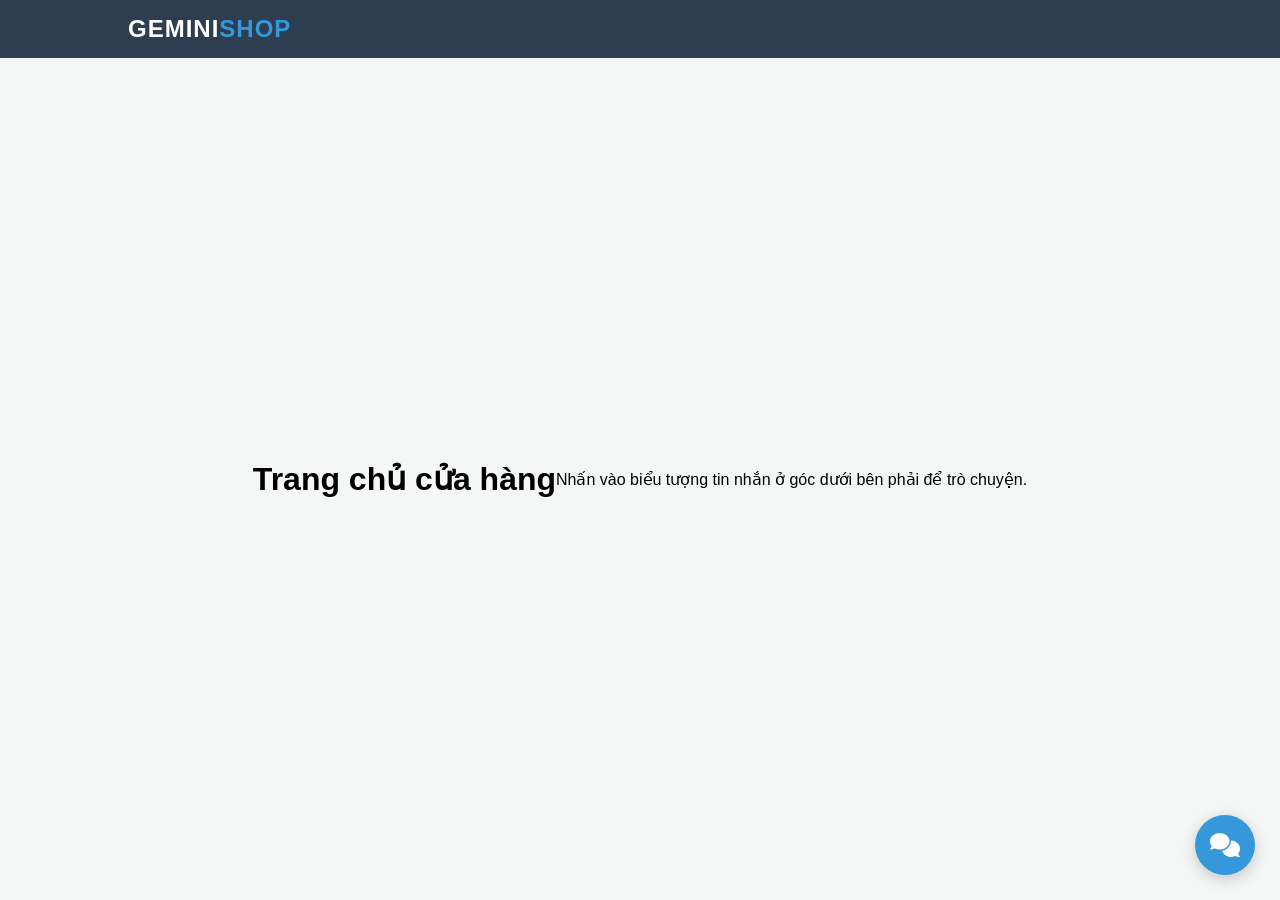
<file: web/index.html>
<!DOCTYPE html>
<html lang="vi">
<head>
    <meta charset="UTF-8">
    <meta name="viewport" content="width=device-width, initial-scale=1.0">
    <title>Gemini Shop - Chatbot Ẩn/Hiện</title>
    <link rel="stylesheet" href="style.css">
    <link rel="stylesheet" href="https://cdnjs.cloudflare.com/ajax/libs/font-awesome/6.0.0/css/all.min.css">
</head>
<body>

    <header class="navbar">
        <div class="logo">GEMINI<span>SHOP</span></div>
    </header>

    <main class="container">
        <h1>Trang chủ cửa hàng</h1>
        <p>Nhấn vào biểu tượng tin nhắn ở góc dưới bên phải để trò chuyện.</p>
    </main>

    <div id="chat-launcher">
        <i class="fa-solid fa-comments"></i>
    </div>

    <div id="chatbot-container" class="hidden">
        <div class="chat-header">
            <div class="bot-info">
                <div class="online-dot"></div>
                <span>Hỗ trợ AI</span>
            </div>
            <button id="close-chat"><i class="fa-solid fa-minus"></i></button>
        </div>

        <div id="chat-box" class="chat-body">
            <div class="message bot">Chào bạn! Tôi có thể giúp gì cho bạn không?</div>
        </div>

        <div class="chat-footer">
            <input type="text" id="user-input" placeholder="Nhập câu hỏi...">
            <button id="send-btn"><i class="fa-solid fa-paper-plane"></i></button>
        </div>
    </div>

    <script src="script.js"></script>
</body>
</html>
</file>
<file: web/style.css>
:root {
    --primary-color: #3498db;
    --dark-color: #2c3e50;
    --white: #ffffff;
    --light-bg: #f4f7f6; /* Bổ sung biến bị thiếu */
    --bot-msg-bg: #f1f0f0;
}

/* --- THIẾT LẬP CHUNG --- */
* {
    margin: 0;
    padding: 0;
    box-sizing: border-box;
    font-family: 'Inter', sans-serif;
}

body {
    background-color: var(--light-bg);
    display: flex;
    flex-direction: column;
    min-height: 100vh;
}

/* --- HEADER --- */
.navbar {
    background: var(--dark-color);
    color: var(--white);
    padding: 15px 10%;
    display: flex;
    justify-content: space-between;
    align-items: center;
    position: sticky;
    top: 0;
    z-index: 1000;
}

.logo {
    font-size: 24px;
    font-weight: bold;
    letter-spacing: 1px;
}

.logo span { color: var(--primary-color); }

nav ul { display: flex; list-style: none; }
nav ul li { margin-left: 25px; }
nav ul li a {
    color: var(--white);
    text-decoration: none;
    transition: 0.3s;
}
nav ul li a:hover { color: var(--primary-color); }

/* --- MAIN BODY --- */
.container {
    flex: 1;
    display: flex;
    justify-content: center;
    align-items: center;
    padding: 20px;
}

.hero-section {
    text-align: center;
    max-width: 700px;
}

.hero-section h1 {
    font-size: 3rem;
    color: var(--dark-color);
    margin-bottom: 20px;
}

.btn-shop {
    background: var(--primary-color);
    color: white;
    border: none;
    padding: 12px 30px;
    border-radius: 25px;
    font-size: 16px;
    cursor: pointer;
    margin-top: 20px;
}

/* --- NÚT BẤM MỞ CHAT (LAUNCHER) --- */
#chat-launcher {
    position: fixed;
    bottom: 25px;
    right: 25px;
    width: 60px;
    height: 60px;
    background: var(--primary-color);
    color: white;
    border-radius: 50%;
    display: flex;
    justify-content: center;
    align-items: center;
    font-size: 24px;
    cursor: pointer;
    box-shadow: 0 4px 15px rgba(0,0,0,0.2);
    z-index: 1000;
    transition: transform 0.3s ease;
}

#chat-launcher:hover { transform: scale(1.1); }

/* --- KHUNG CHATBOT --- */
#chatbot-container {
    position: fixed;
    bottom: 100px;
    right: 25px;
    width: 350px;
    height: 480px;
    background: var(--white);
    border-radius: 15px;
    box-shadow: 0 10px 30px rgba(0,0,0,0.2);
    display: flex;
    flex-direction: column;
    z-index: 1001;
    transition: all 0.4s cubic-bezier(0.175, 0.885, 0.32, 1.275);
    transform-origin: bottom right;
}

/* Lớp để ẩn khung chat */
#chatbot-container.hidden {
    opacity: 0;
    visibility: hidden;
    transform: scale(0.5) translateY(50px);
}

/* Header, Body, Footer (Giữ nguyên phong cách cũ nhưng tối ưu lại) */
.chat-header { background: var(--primary-color); color: white; padding: 15px; border-radius: 15px 15px 0 0; display: flex; justify-content: space-between; align-items: center; }
#close-chat { background: none; border: none; color: white; font-size: 20px; cursor: pointer; }

.chat-body { flex: 1; padding: 15px; overflow-y: auto; display: flex; flex-direction: column; gap: 10px; background: #fdfdfd; }
.message { padding: 10px 14px; border-radius: 15px; font-size: 14px; max-width: 80%; }
.bot { background: #f1f0f0; align-self: flex-start; }
.user { background: var(--primary-color); color: white; align-self: flex-end; }

.chat-footer { display: flex; padding: 10px; border-top: 1px solid #eee; }
.chat-footer input { flex: 1; border: none; outline: none; padding: 5px; }
#send-btn { background: none; border: none; color: var(--primary-color); cursor: pointer; font-size: 18px; }
/* --- NÚT BẤM TỪ CHATBOT --- */

/* Container chứa các nút bấm để các nút nằm ngang và tự xuống dòng */
.button-container {
    display: flex;
    flex-wrap: wrap;
    gap: 8px;
    margin: 5px 0 10px 0;
    align-self: flex-start; /* Căn lề trái theo tin nhắn của Bot */
    max-width: 90%;
}

/* Định dạng từng nút bấm đơn lẻ */
.chat-btn {
    background-color: var(--white);
    border: 1px solid var(--primary-color);
    color: var(--primary-color);
    padding: 8px 16px;
    border-radius: 20px;
    font-size: 13px;
    font-weight: 500;
    cursor: pointer;
    transition: all 0.3s ease;
    box-shadow: 0 2px 5px rgba(0,0,0,0.05);
}

/* Hiệu ứng khi di chuột qua nút */
.chat-btn:hover {
    background-color: var(--primary-color);
    color: var(--white);
    transform: translateY(-2px);
    box-shadow: 0 4px 8px rgba(52, 152, 219, 0.3);
}

/* Hiệu ứng khi nhấn nút */
.chat-btn:active {
    transform: translateY(0);
}
/* --- FOOTER --- */
footer {
    background: var(--dark-color);
    color: #95a5a6;
    text-align: center;
    padding: 20px;
    font-size: 14px;
}
</file>
<file: web/styleChatbot.css>
:root {
    --primary-color: #3498db;
    --dark-color: #2c3e50;
    --white: #ffffff;
    --light-bg: #f4f7f6; /* Bổ sung biến bị thiếu */
    --bot-msg-bg: #f1f0f0;
}

/* --- THIẾT LẬP CHUNG --- */
* {
    margin: 0;
    padding: 0;
    box-sizing: border-box;
    font-family: 'Inter', sans-serif;
}

body {
    background-color: var(--light-bg);
    display: flex;
    flex-direction: column;
    min-height: 100vh;
}

/* --- HEADER --- */
.navbar {
    background: var(--dark-color);
    color: var(--white);
    padding: 15px 10%;
    display: flex;
    justify-content: space-between;
    align-items: center;
    position: sticky;
    top: 0;
    z-index: 1000;
}

.logo {
    font-size: 24px;
    font-weight: bold;
    letter-spacing: 1px;
}

.logo span { color: var(--primary-color); }

nav ul { display: flex; list-style: none; }
nav ul li { margin-left: 25px; }
nav ul li a {
    color: var(--white);
    text-decoration: none;
    transition: 0.3s;
}
nav ul li a:hover { color: var(--primary-color); }

/* --- MAIN BODY --- */
.container {
    flex: 1;
    display: flex;
    justify-content: center;
    align-items: center;
    padding: 20px;
}

.hero-section {
    text-align: center;
    max-width: 700px;
}

.hero-section h1 {
    font-size: 3rem;
    color: var(--dark-color);
    margin-bottom: 20px;
}

.btn-shop {
    background: var(--primary-color);
    color: white;
    border: none;
    padding: 12px 30px;
    border-radius: 25px;
    font-size: 16px;
    cursor: pointer;
    margin-top: 20px;
}

/* --- NÚT BẤM MỞ CHAT (LAUNCHER) --- */
#chat-launcher {
    position: fixed;
    bottom: 25px;
    right: 25px;
    width: 60px;
    height: 60px;
    background: var(--primary-color);
    color: white;
    border-radius: 50%;
    display: flex;
    justify-content: center;
    align-items: center;
    font-size: 24px;
    cursor: pointer;
    box-shadow: 0 4px 15px rgba(0,0,0,0.2);
    z-index: 1000;
    transition: transform 0.3s ease;
}

#chat-launcher:hover { transform: scale(1.1); }

/* --- KHUNG CHATBOT --- */
#chatbot-container {
    position: fixed;
    bottom: 100px;
    right: 25px;
    width: 350px;
    height: 480px;
    background: var(--white);
    border-radius: 15px;
    box-shadow: 0 10px 30px rgba(0,0,0,0.2);
    display: flex;
    flex-direction: column;
    z-index: 1001;
    transition: all 0.4s cubic-bezier(0.175, 0.885, 0.32, 1.275);
    transform-origin: bottom right;
}

/* Lớp để ẩn khung chat */
#chatbot-container.hidden {
    opacity: 0;
    visibility: hidden;
    transform: scale(0.5) translateY(50px);
}

/* Header, Body, Footer (Giữ nguyên phong cách cũ nhưng tối ưu lại) */
.chat-header { background: var(--primary-color); color: white; padding: 15px; border-radius: 15px 15px 0 0; display: flex; justify-content: space-between; align-items: center; }
#close-chat { background: none; border: none; color: white; font-size: 20px; cursor: pointer; }

.chat-body { flex: 1; padding: 15px; overflow-y: auto; display: flex; flex-direction: column; gap: 10px; background: #fdfdfd; }
.message { padding: 10px 14px; border-radius: 15px; font-size: 14px; max-width: 80%; }
.bot { background: #f1f0f0; align-self: flex-start; }
.user { background: var(--primary-color); color: white; align-self: flex-end; }

.chat-footer { display: flex; padding: 10px; border-top: 1px solid #eee; }
.chat-footer input { flex: 1; border: none; outline: none; padding: 5px; }
#send-btn { background: none; border: none; color: var(--primary-color); cursor: pointer; font-size: 18px; }
/* --- NÚT BẤM TỪ CHATBOT --- */

/* Container chứa các nút bấm để các nút nằm ngang và tự xuống dòng */
.button-container {
    display: flex;
    flex-wrap: wrap;
    gap: 8px;
    margin: 5px 0 10px 0;
    align-self: flex-start; /* Căn lề trái theo tin nhắn của Bot */
    max-width: 90%;
}

/* Định dạng từng nút bấm đơn lẻ */
.chat-btn {
    background-color: var(--white);
    border: 1px solid var(--primary-color);
    color: var(--primary-color);
    padding: 8px 16px;
    border-radius: 20px;
    font-size: 13px;
    font-weight: 500;
    cursor: pointer;
    transition: all 0.3s ease;
    box-shadow: 0 2px 5px rgba(0,0,0,0.05);
}

/* Hiệu ứng khi di chuột qua nút */
.chat-btn:hover {
    background-color: var(--primary-color);
    color: var(--white);
    transform: translateY(-2px);
    box-shadow: 0 4px 8px rgba(52, 152, 219, 0.3);
}

/* Hiệu ứng khi nhấn nút */
.chat-btn:active {
    transform: translateY(0);
}
/* --- FOOTER --- */
footer {
    background: var(--dark-color);
    color: #95a5a6;
    text-align: center;
    padding: 20px;
    font-size: 14px;
}
</file>
